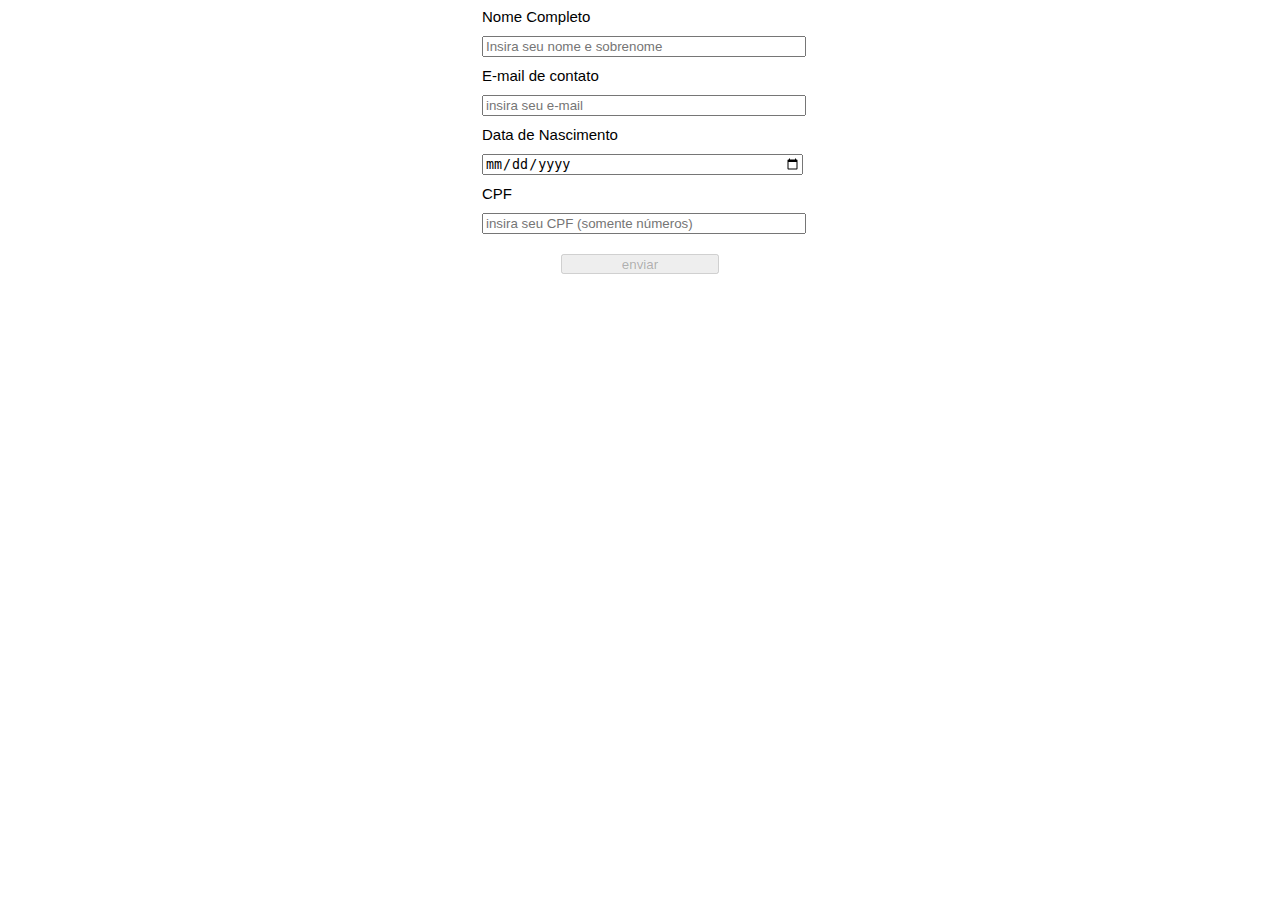
<file: index.html>
<!DOCTYPE html>
<html>
  <head>
    <meta charset="utf-8">
    <meta name="viewport" content="width=device-width">
    <title>repl.it</title>
    <link href="style.css" rel="stylesheet" type="text/css" />
  </head>
  <body>

    <form>
      <label for="campo-nome">Nome Completo</label>
      <input id="campo-nome" type="text" placeholder="Insira seu nome e sobrenome" />      
      
      <label for="campo-email">E-mail de contato</label>
      <input id="campo-email" type="email" placeholder="insira seu e-mail" />

      <label for="campo-data">Data de Nascimento</label>
      <input id="campo-data" type="date" />
      
      <label for="campo-cpf">CPF</label>
      <input id="campo-cpf" type="text" placeholder="insira seu CPF (somente números)" maxlength="11" pattern="[0-9]{11}" />

      <input id="btn-enviar" type="submit" value="enviar" />
    </form>
    <script src="script.js"></script>
    <script src="valida-cpf.js"></script>
  </body>
</html>
</file>
<file: style.css>
body {
  font-family: Arial, Helvetica, sans-serif;
}

form {
  width: 25%;
  margin: auto;
}

form input {
  display: block;
  margin: 10px 0;
  width: 100%;
}

form label {
  font-size: 15px;
}

#btn-enviar {
  margin: auto;
  margin-top: 20px;
  width: 50%;
  height: 20px;
}
</file>
